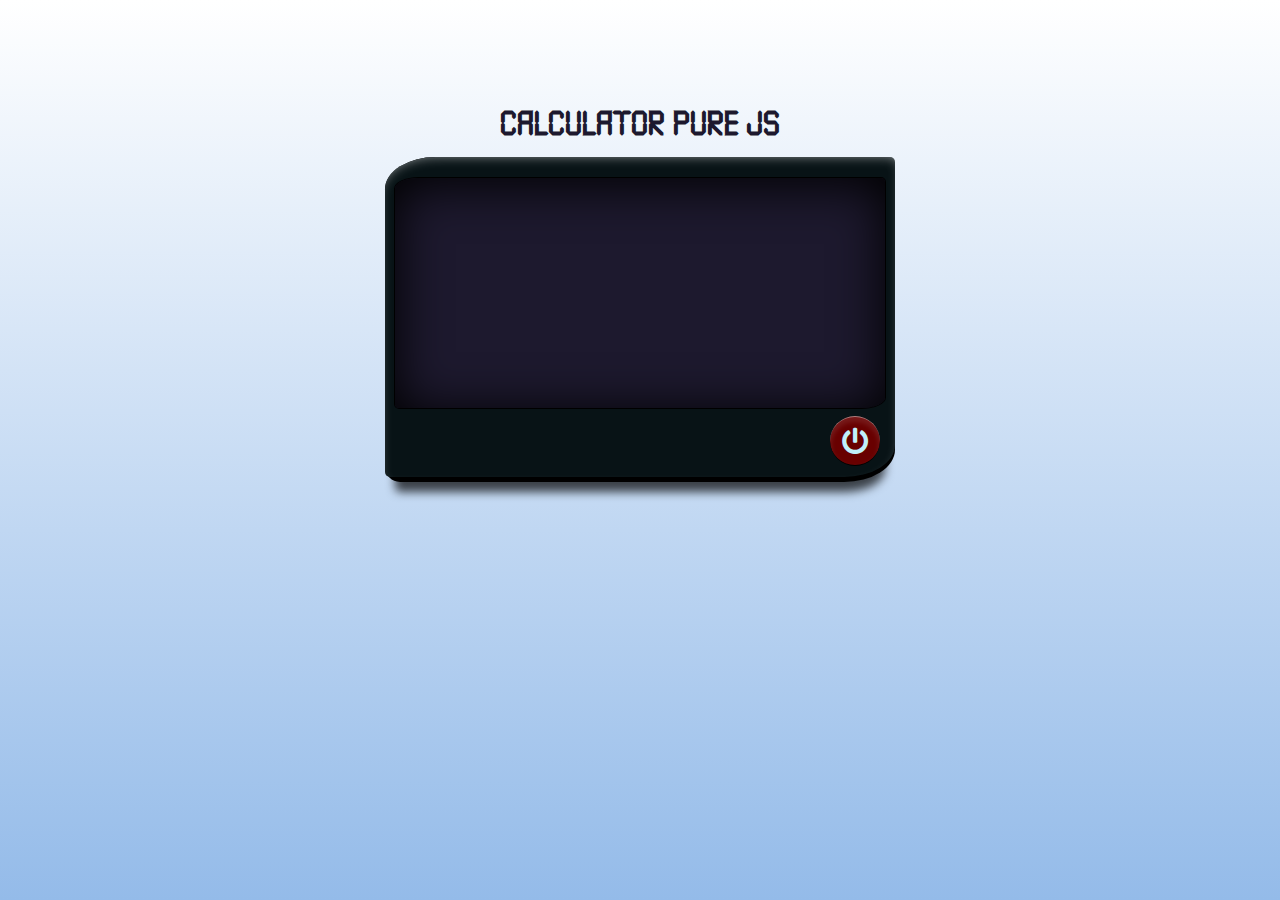
<file: index.html>
<!DOCTYPE html>
<html lang="ru">

<head>
  <link rel="stylesheet" href="https://cdnjs.cloudflare.com/ajax/libs/font-awesome/5.15.4/css/all.min.css"
    integrity="sha512-1ycn6IcaQQ40/MKBW2W4Rhis/DbILU74C1vSrLJxCq57o941Ym01SwNsOMqvEBFlcgUa6xLiPY/NS5R+E6ztJQ=="
    crossorigin="anonymous" referrerpolicy="no-referrer" />
  <meta charset="UTF-8">
  <meta name="viewport" content="width=device-width, initial-scale=1.0">
  <meta http-equiv="X-UA-Compatible" content="ie=edge">

  <link rel="icon" href="./images/calculator.svg" type="image/svg+xml">
  <link rel="stylesheet" href="css/style.min.css">

  <title>JS (pure) calculator</title>

</head>

<body>
  <section>
    <h1 class="header_h1">Calculator pure JS</h1>
    <div class="side">
      <div class="section-housing">
        <div class="frapper">
          <article class="b-grid-box">

            <button class="item1 button oper" value="/">/</button>
            <button class="item2 button num" value="1">1</button>
            <button class="item3 button num" value="6">6</button>
            <button class="item4 button oper" value="*">*</button>
            <button class="item5 button num" value="2">2</button>
            <button class="item6 button num" value="7">7</button>
            <span class="item-keypad b-grid-box__icons-container" title="keypad is enabled"><i
                class="far fa-keyboard fa-1x"></i></span>
            <span class="item-battery b-grid-box__icons-container" title="battery charge"><i
                class="fas fa-battery-three-quarters fa-1x"></i></span>
            <span class="item-microphone b-grid-box__icons-container" title="microphone is disabled"><i
                class="fas fa-microphone-slash fa-1x"></i></span>
            <button class="item7 button oper" value="-">-</button>
            <button class="item8 button num" value="3">3</button>
            <button class="item9 button num" value="8">8</button>
            <button class="item10 button oper" value="+">+</button>
            <button class="item11 button num" value="4">4</button>
            <button class="item12 button num" value="9">9</button>
            <button class="item13 button clear">C</button>
            <button class="item14 button num" value="5">5</button>
            <button class="item15 button num" value="0">0</button>
            <button class="item16 button equal" value="">=</button>

            <output class="output"></output>

          </article>
        </div>
        <button class="button-power"><span class="b-button-power__icons-container"><i
              class="fas fa-power-off fa-2x"></i></span></button>
      </div>
  </section>

  <script src="script.js"></script>
</body>

</html>
</file>
<file: css/style.min.css>
@font-face{font-family:'a_LCDNova';src:url("../fonts/a_lcdnova.ttf")}:root{--colorOne:#c0f0fb;--colorTwo:#1d192e;--colorThree:#680000}body{max-width:100vw;min-height:100vh;height:auto;margin:0;background:linear-gradient(180deg,rgba(255,255,255,1) 0,rgba(148,187,233,1) 100%);overflow:auto}section{display:flex;align-items:center;padding-top:10vh;flex-direction:column}.header_h1{font-family:'a_LCDNova',arial;font-weight:800;color:var(--colorTwo)}.side{background-color:black;width:510px;height:325px;border-radius:10% 15px;box-shadow:0 20px 10px -10px rgba(0,0,0,0.7)}.section-housing{background-color:#081316;width:510px;height:310px;display:flex;flex-direction:column;justify-content:center;align-items:center;padding-top:10px;border-radius:10% 5px;box-shadow:0 5px 15px -10px rgba(255,255,255,1) inset}.frapper{width:490px;height:230px;display:flex;justify-content:center;align-items:center;background-color:var(--colorTwo);box-shadow:0 5px 50px 1px rgba(0,0,0,1) inset;border-radius:5% 5px;border:1px solid black;margin-bottom:7px}.b-grid-box{width:470px;height:210px;display:grid;grid-template-columns:repeat(18,1fr);grid-template-rows:repeat(6,1fr);text-align:center;font-family:'a_LCDNova',arial;visibility:visible}.b-grid-box__icons-container{display:block;color:var(--colorOne)}.button{border:1px solid var(--colorOne);background-color:var(--colorTwo);padding:0;color:var(--colorOne);box-sizing:border-box;font-family:'a_LCDNova',arial;font-size:1.5rem;text-align:center;padding-top:5px}.button:active{background-color:var(--colorOne);color:var(--colorTwo);width:95%;height:95%;margin:auto}.output{grid-area:1/1/3/9;display:flex;justify-content:center;align-items:center;font-size:2.5rem;color:var(--colorOne)}.button-power{border-radius:50px;height:50px;width:50px;border:none;border-top:1px solid rgb(254,254,254,0.5);border-bottom:1px solid rgb(0,0,0,1);background-color:var(--colorThree);color:var(--colorOne);margin-right:-430px;box-shadow:0 4px 5px 1px rgba(254,254,254,0.1) inset;cursor:pointer;display:flex;justify-content:center;align-items:center}.button-power:active{background-color:var(--colorThree);padding-top:5px;color:var(--colorOne);border-top:2px solid rgb(0,0,0,1);border-bottom:1px solid rgb(255,254,254,0.5);box-shadow:0 6px 5px 1px rgba(0,0,0,1) inset}.item1{grid-column:1 / 4;grid-row:6}.item2{grid-column:4 / 7;grid-row:6}.item3{grid-column:7 / 10;grid-row:6}.item4{grid-column:2 / 5;grid-row:5}.item5{grid-column:5 / 8;grid-row:5}.item6{grid-column:8 / 11;grid-row:5}.item-keypad{grid-column:14 / 16;grid-row:6;display:flex;justify-content:center;align-items:flex-end}.item-battery{grid-column:16 / 17;grid-row:6;display:flex;justify-content:center;align-items:flex-end}.item-microphone{grid-column:17 / 19;grid-row:6;display:flex;justify-content:center;align-items:flex-end}.item7{grid-column:4 / 7;grid-row:4}.item8{grid-column:7 / 10;grid-row:4}.item9{grid-column:10 / 13;grid-row:4}.item10{grid-column:7 / 10;grid-row:3}.item11{grid-column:10 / 13;grid-row:3}.item12{grid-column:13 / 16;grid-row:3}.item13{grid-column:9 / 12;grid-row:2}.item14{grid-column:12 / 15;grid-row:2}.item15{grid-column:15 / 18;grid-row:2}.item16{grid-column:11 / 19;grid-row:1}
</file>
